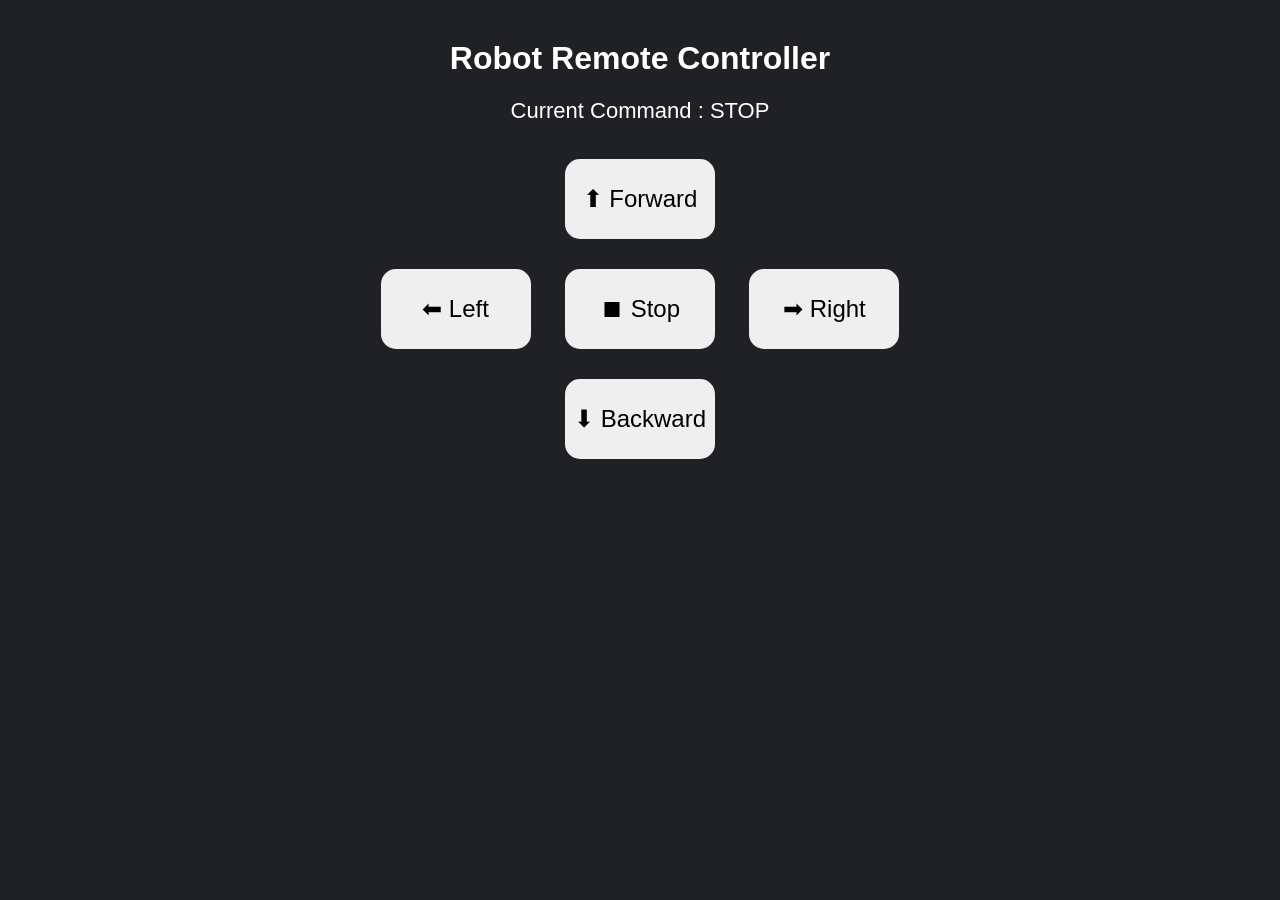
<file: Car/web/index.html>
<!DOCTYPE html>
<html>

<head>

<meta charset="UTF-8">

<title>Robot Remote</title>

<style>

body{
    background:#202124;
    color:white;
    font-family:Arial;
    text-align:center;
}

h1{
    margin-top:40px;
}

button{

    width:150px;
    height:80px;

    font-size:24px;

    margin:15px;

    border-radius:15px;

    border:none;

    cursor:pointer;
}

.status{

    font-size:22px;
    margin:20px;

}

button {
    touch-action: none;
}

</style>

</head>

<body>

<h1>Robot Remote Controller</h1>

<div class="status">

Current Command :
<span id="cmd">STOP</span>

</div>

<button id="forward">⬆ Forward</button>

<br>

<button id="left">⬅ Left</button>

<button id="stop">⏹ Stop</button>

<button id="right">➡ Right</button>

<br>

<button id="backward">⬇ Backward</button>

<script src="script.js"></script>

</body>

</html>
</file>
